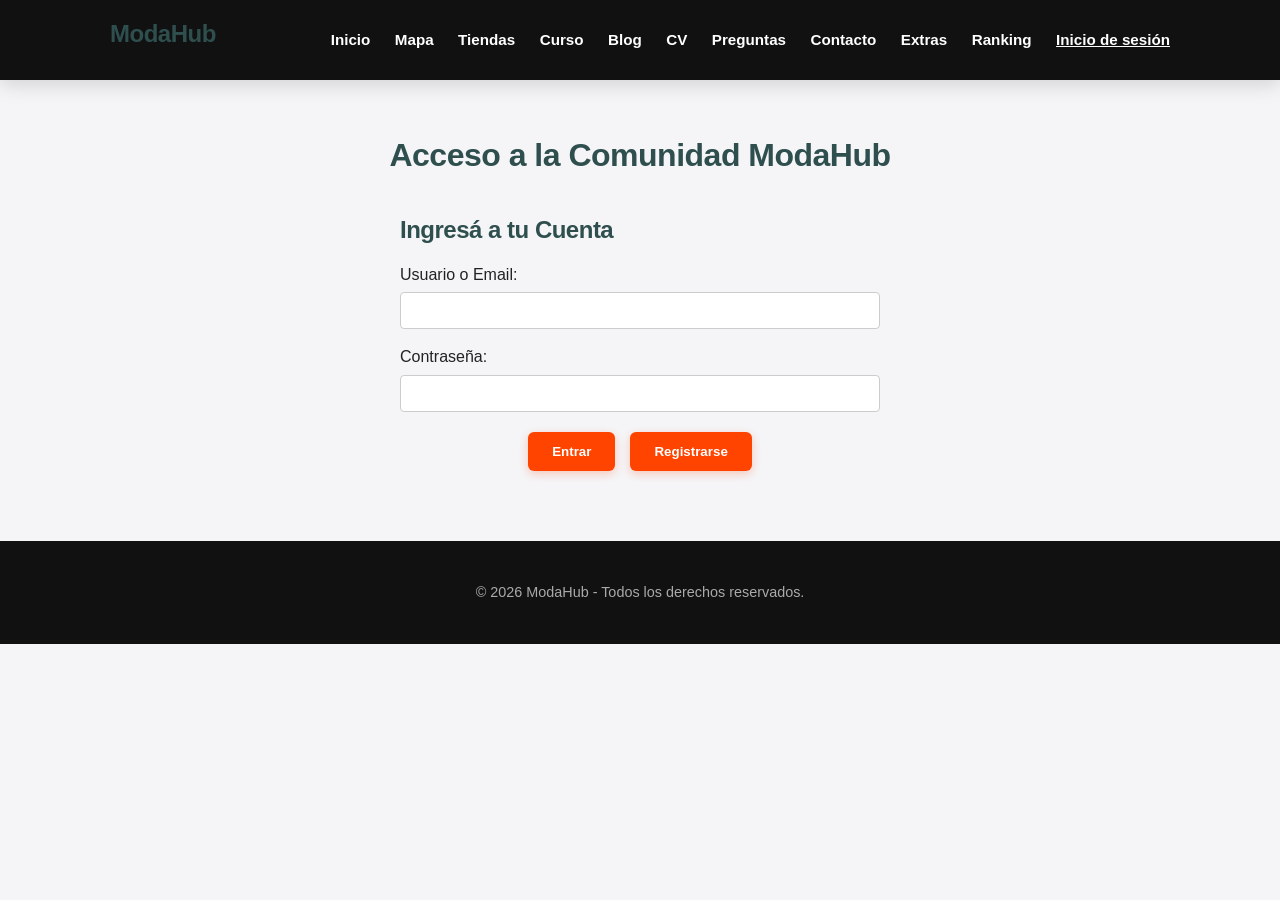
<file: iniciosecion.html>
<!DOCTYPE html>
<html lang="es">

<head>
    <meta charset="UTF-8">
    <meta name="viewport" content="width=device-width, initial-scale=1.0">
    <title>ModaHub - Iniciar Sesión</title>
    <link rel="stylesheet" href="estilos.css">
</head>

<body>

    <!-- Header Fijo -->
    <header>
        <div class="header-container">
            <div>
                <h2>ModaHub</h2>
                <p id="sesion"></p>
                <div id="botonCerrar"></div>
            </div>
            <nav class="nav-menu">
                <a href="index.html">Inicio</a>
                <a href="mapa.html">Mapa</a>
                <a href="tiendas.html">Tiendas</a>
                <a href="curso.html">Curso</a>
                <a href="blog.html">Blog</a>
                <a href="cv.html">CV</a>
                <a href="preguntas.html">Preguntas</a>
                <a href="contacto.html">Contacto</a>
                <a href="extras.html">Extras</a>
                <a href="ranking.html">Ranking</a>
                <a href="iniciosecion.html" style="text-decoration: underline;">Inicio de sesión</a>
            </nav>
        </div>
    </header>

    <!-- Contenido Principal -->
    <main class="main-content">

        <div class="encabezado-pagina">
            <h1>Acceso a la Comunidad ModaHub</h1>
        </div>

        <section class="seccion-bloque" style="max-width: 480px; margin: 0 auto;">
            <h2>Ingresá a tu Cuenta</h2>

            <form id="loginForm" onsubmit="guardarSesion(event)">
                <div style="margin-bottom: 15px;">
                    <label style="display: block; margin-bottom: 5px;">Usuario o Email:</label>
                    <input type="text" id="usuarioInput" style="width: 100%; padding: 10px; border-radius: 4px; border: 1px solid #ccc; box-sizing: border-box;" required>
                </div>

                <div style="margin-bottom: 20px;">
                    <label style="display: block; margin-bottom: 5px;">Contraseña:</label>
                    <input type="password" style="width: 100%; padding: 10px; border-radius: 4px; border: 1px solid #ccc; box-sizing: border-box;" required>
                </div>

                <div style="display: flex; justify-content: center; gap: 15px; width: 100%;">
                    <button type="submit" class="btn-accion">Entrar</button>
                    <button type="button" class="btn">Registrarse</button>
                </div>
            </form>
        </section>

    </main>

    <!-- Footer -->
    <footer>
        <div class="footer-container">
            <div class="footer-copy">
                <p>&copy; 2026 ModaHub - Todos los derechos reservados.</p>
            </div>
        </div>
    </footer>

    <script>
        let usuario = localStorage.getItem("usuarioModaHub");
        if (usuario) {
            document.getElementById("sesion").innerHTML = "Sesión iniciada: " + usuario;
            document.getElementById("botonCerrar").innerHTML = '<button class="btn" onclick="cerrarSesion()">Cerrar sesión</button>';
        }

        function guardarSesion(e) {
            e.preventDefault();
            let nombreUsuario = document.getElementById("usuarioInput").value;
            if (nombreUsuario.trim() !== "") {
                localStorage.setItem("usuarioModaHub", nombreUsuario);
                window.location.href = "index.html";
            }
        }

        function cerrarSesion() {
            localStorage.removeItem("usuarioModaHub");
            location.reload();
        }
    </script>

</body>

</html>
</file>
<file: estilos.css>
/* Reset y bases */
* {
  margin: 0;
  padding: 0;
  box-sizing: border-box;
}

body {
  font-family: 'Segoe UI', Arial, sans-serif;
  
  /* 1. FONDO -> Formato RGB */
  background-color: rgb(245, 245, 247); 
  
  color: #222222;
  line-height: 1.6;
  padding-top: 110px; /* Evita que el header tape el contenido */
}

/* Header / Menú */
header {
  position: fixed;
  top: 0;
  left: 0;
  width: 100%;
  
  /* 2. MENÚ -> Formato HEXADECIMAL */
  background-color: #111111; 
  
  color: #ffffff;
  z-index: 1000;
  box-shadow: 0 4px 20px rgba(0, 0, 0, 0.15);
}

.header-container {
  max-width: 1100px;
  margin: 0 auto;
  display: flex;
  justify-content: space-between;
  align-items: center;
  padding: 15px 20px;
}

.nav-menu a, nav a {
  color: #ffffff;
  text-decoration: none;
  margin-left: 20px;
  font-weight: 600;
  font-size: 0.95rem;
  transition: color 0.3s ease, border-bottom 0.3s ease;
  padding-bottom: 4px;
}

.nav-menu a:hover, nav a:hover {
  /* Formato HEX */
  color: #ff4500; 
  border-bottom: 2px solid #ff4500;
}

/* Layout General */
.main-content {
  max-width: 1100px;
  margin: 0 auto;
  padding: 20px;
}

.encabezado-pagina {
  text-align: center;
  margin-bottom: 30px;
}

/* 3. TÍTULOS -> Formato NOMBRE DE COLOR */
h1, h2, h3, .encabezado-pagina h1 {
  color: DarkSlateGray; /* Nombre de color válido en CSS */
  font-weight: 700;
  letter-spacing: -0.5px;
  margin-bottom: 12px;
}

h1 {
  font-size: 2rem;
}

h2 {
  font-size: 1.5rem;
}

/* Hero Section */
.hero-section {
  display: flex;
  align-items: center;
  justify-content: space-between;
  background-color: #ffffff;
  padding: 35px;
  border-radius: 12px;
  margin-bottom: 35px;
  flex-wrap: wrap;
  gap: 25px;
  box-shadow: 0 4px 15px rgba(0, 0, 0, 0.05);
}

.hero-text {
  flex: 1;
  min-width: 260px;
}

.hero-text p {
  color: #555555;
  font-size: 1.05rem;
}

.hero-image img {
  max-width: 280px;
  width: 100%;
  height: auto;
  border-radius: 10px;
  box-shadow: 0 4px 12px rgba(0, 0, 0, 0.08);
}

/* 4. BOTÓN / ACCIONES -> Formato HSL */
/* Agrega la clase .btn-accion o .btn a tus botones en el HTML */
.btn, button, .btn-accion {
  display: inline-block;
  background-color: hsl(16, 100%, 50%); /* HSL (Equivalente al naranja #ff4500) */
  color: hsl(0, 0%, 100%);               /* HSL (Blanco) */
  padding: 12px 24px;
  border: none;
  border-radius: 6px;
  text-decoration: none;
  font-weight: bold;
  cursor: pointer;
  transition: all 0.3s ease;
  box-shadow: 0 3px 10px rgba(255, 69, 0, 0.25);
}

.btn:hover, button:hover, .btn-accion:hover {
  background-color: hsl(16, 100%, 40%); /* HSL un poco más oscuro al pasar el mouse */
  transform: translateY(-2px);
  box-shadow: 0 5px 15px rgba(255, 69, 0, 0.35);
}

/* Bloques y Grillas */
.seccion-bloque {
  margin-bottom: 40px;
}

.seccion-bloque h3,
.ranking-wrapper h3 {
  margin-bottom: 20px;
}

.grid-tres-columnas {
  display: grid;
  grid-template-columns: repeat(auto-fit, minmax(240px, 1fr));
  gap: 25px;
}

.card-item,
.card-marca {
  background: #ffffff;
  padding: 24px;
  border-radius: 12px;
  text-align: center;
  box-shadow: 0 4px 15px rgba(0, 0, 0, 0.04);
  transition: transform 0.3s ease, box-shadow 0.3s ease;
}

.card-item:hover,
.card-marca:hover {
  transform: translateY(-5px);
  box-shadow: 0 8px 25px rgba(0, 0, 0, 0.08);
}

.card-item img,
.card-marca img {
  max-width: 150px;
  width: 100%;
  height: 130px;
  object-fit: contain;
  margin-bottom: 12px;
}

.card-info h4 {
  color: #111111;
  font-size: 1.1rem;
  margin-bottom: 6px;
}

.card-info p {
  color: #666666;
  font-size: 0.9rem;
}

.grid-dos-columnas {
  display: grid;
  grid-template-columns: repeat(auto-fit, minmax(280px, 1fr));
  gap: 25px;
}

.card-doble {
  background: #ffffff;
  padding: 20px;
  border-radius: 12px;
  display: flex;
  align-items: center;
  gap: 20px;
  box-shadow: 0 4px 15px rgba(0, 0, 0, 0.04);
  transition: transform 0.3s ease;
}

.card-doble:hover {
  transform: translateY(-4px);
}

.card-doble img {
  width: 120px;
  height: 100px;
  object-fit: cover;
  border-radius: 8px;
}

/* Preguntas Frecuentes */
.faq-wrapper {
  display: flex;
  flex-direction: column;
  gap: 20px;
  margin-bottom: 40px;
}

.pregunta-box {
  background: #ffffff;
  padding: 24px;
  border-radius: 10px;
  border-left: 5px solid #111111;
  box-shadow: 0 4px 12px rgba(0, 0, 0, 0.04);
}

.banner-infobox {
  display: flex;
  align-items: center;
  justify-content: space-between;
  background: #ffffff;
  padding: 25px;
  border-radius: 12px;
  flex-wrap: wrap;
  gap: 20px;
  box-shadow: 0 4px 15px rgba(0, 0, 0, 0.04);
}

.info-img img {
  max-width: 140px;
  height: auto;
  border-radius: 8px;
}

/* Ranking */
.ranking-wrapper {
  margin-bottom: 40px;
}

.lista-ranking {
  display: flex;
  flex-direction: column;
  gap: 15px;
}

.item-ranking {
  display: flex;
  align-items: center;
  gap: 20px;
  background: #ffffff;
  padding: 18px 24px;
  border-radius: 10px;
  box-shadow: 0 3px 10px rgba(0, 0, 0, 0.04);
  transition: transform 0.2s ease;
}

.item-ranking:hover {
  transform: translateX(5px);
}

.puesto-numero {
  font-size: 24px;
  font-weight: 800;
  color: hsl(16, 100%, 50%); /* HSL */
}

.item-img img {
  width: 65px;
  height: 65px;
  object-fit: contain;
}

/* Footer */
footer {
  background-color: #111111;
  color: #ffffff;
  padding: 40px 20px;
  margin-top: 50px;
}

.footer-container {
  max-width: 1100px;
  margin: 0 auto;
  text-align: center;
  display: flex;
  flex-direction: column;
  align-items: center;
  gap: 20px;
}

.mapa-box img {
  max-width: 320px;
  width: 100%;
  border-radius: 10px;
  margin-top: 12px;
  box-shadow: 0 4px 15px rgba(255, 255, 255, 0.1);
}

.footer-copy p {
  color: #aaaaaa;
  font-size: 0.9rem;
}
</file>
